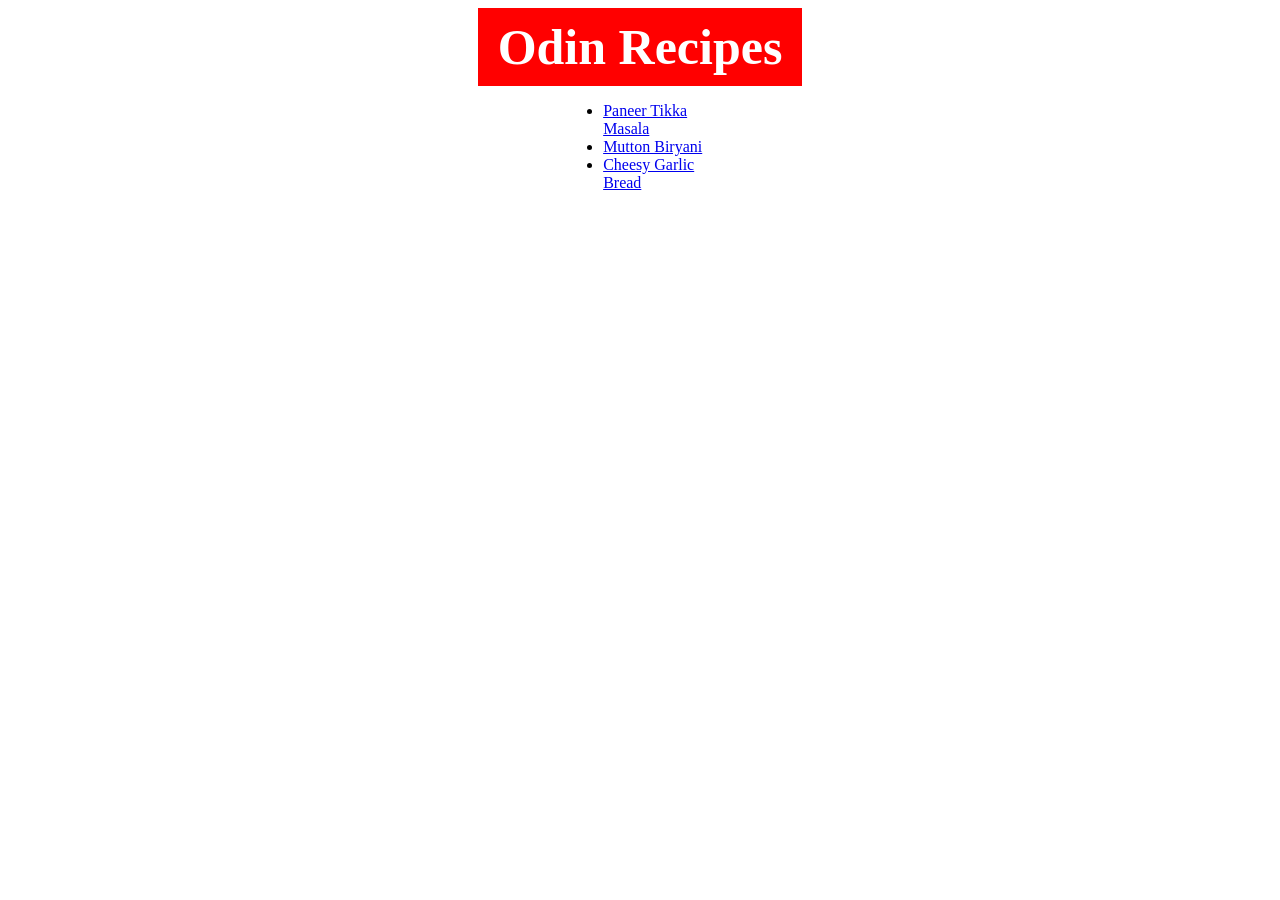
<file: index.html>
<!doctype html>
<html lang="en">
  <link>
    <meta charset="UTF-8" />
    <meta name="viewport" content="width=device-width, initial-scale=1.0" />
    <title>Odin Recipes</title>
    <link rel="stylesheet" href="index_styles.css">
  </head>
  <body>
    <h1>Odin Recipes</h1>
    <ul>
      <li><a href="paneer_tikka.html">Paneer Tikka Masala</a></li>
      <li><a href="mutton_biryani.html">Mutton Biryani</a></li>
      <li><a href="garlic_bread.html">Cheesy Garlic Bread</a></li>
    </ul>
  </body>
</html>
</file>
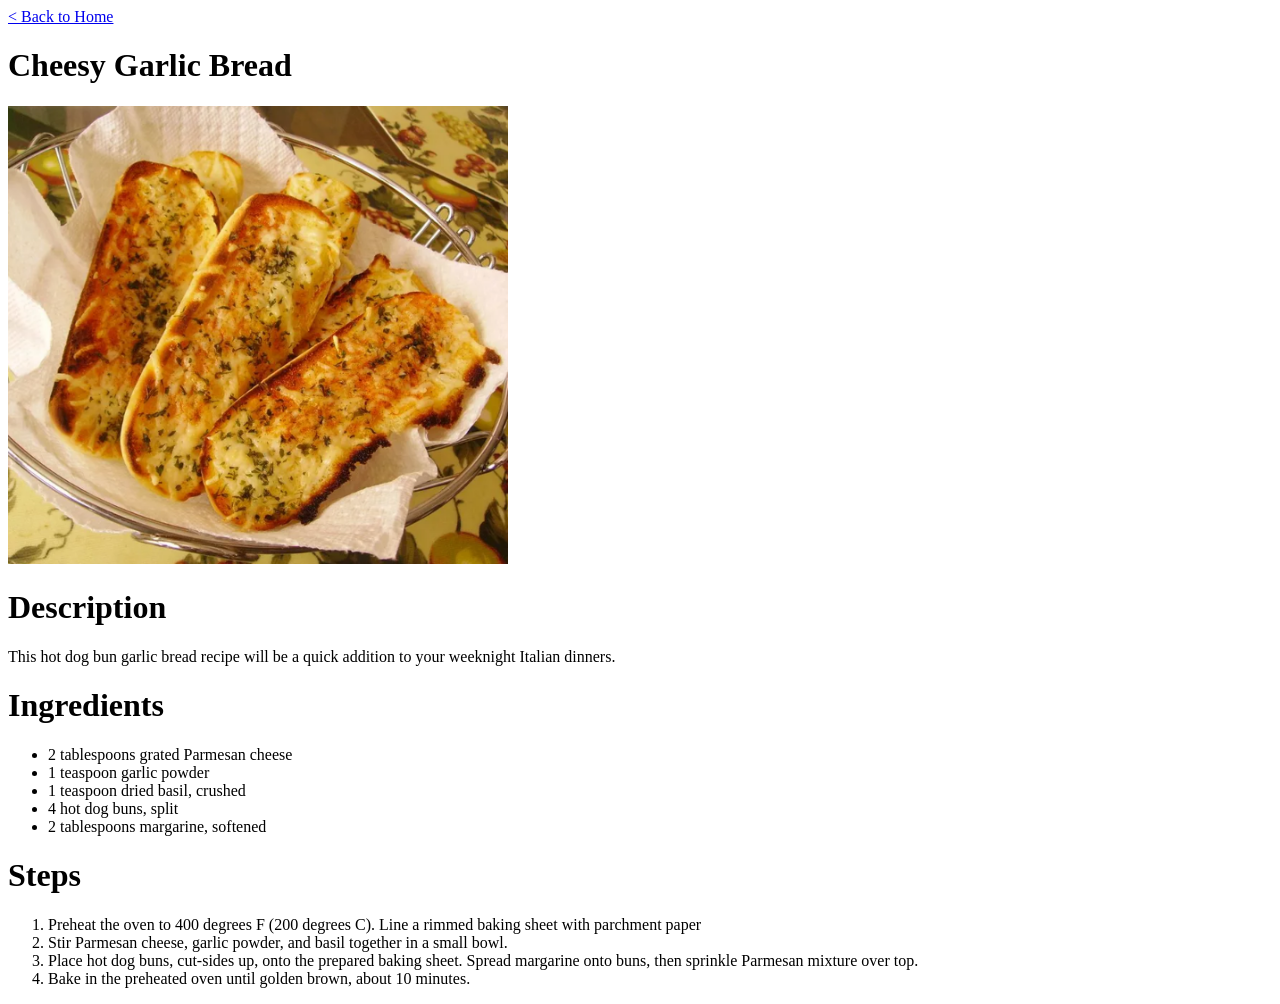
<file: garlic_bread.html>
<!doctype html>
<html lang="en">
  <head>
    <meta charset="UTF-8" />
    <meta name="viewport" content="width=device-width, initial-scale=1.0" />
    <title>Garlic Bread</title>
  </head>
  <body>
    <a href="../odin-recipes/index.html">&lt Back to Home</a>
    <h1>Cheesy Garlic Bread</h1>
    <img
      src="images/Screenshot_2026-03-17_23-52-27.png"
      alt="Cheesyyy Garlic Breadsticks"
      width="500"
    />
    <h1>Description</h1>
    <p>
      This hot dog bun garlic bread recipe will be a quick addition to your
      weeknight Italian dinners.
    </p>

    <h1>Ingredients</h1>
    <ul>
      <li>2 tablespoons grated Parmesan cheese</li>
      <li>1 teaspoon garlic powder</li>
      <li>1 teaspoon dried basil, crushed</li>
      <li>4 hot dog buns, split</li>
      <li>2 tablespoons margarine, softened</li>
    </ul>

    <h1>Steps</h1>
    <ol>
      <li>
        Preheat the oven to 400 degrees F (200 degrees C). Line a rimmed baking
        sheet with parchment paper
      </li>
      <li>
        Stir Parmesan cheese, garlic powder, and basil together in a small bowl.
      </li>
      <li>
        Place hot dog buns, cut-sides up, onto the prepared baking sheet. Spread
        margarine onto buns, then sprinkle Parmesan mixture over top.
      </li>
      <li>Bake in the preheated oven until golden brown, about 10 minutes.</li>
    </ol>
  </body>
</html>
</file>
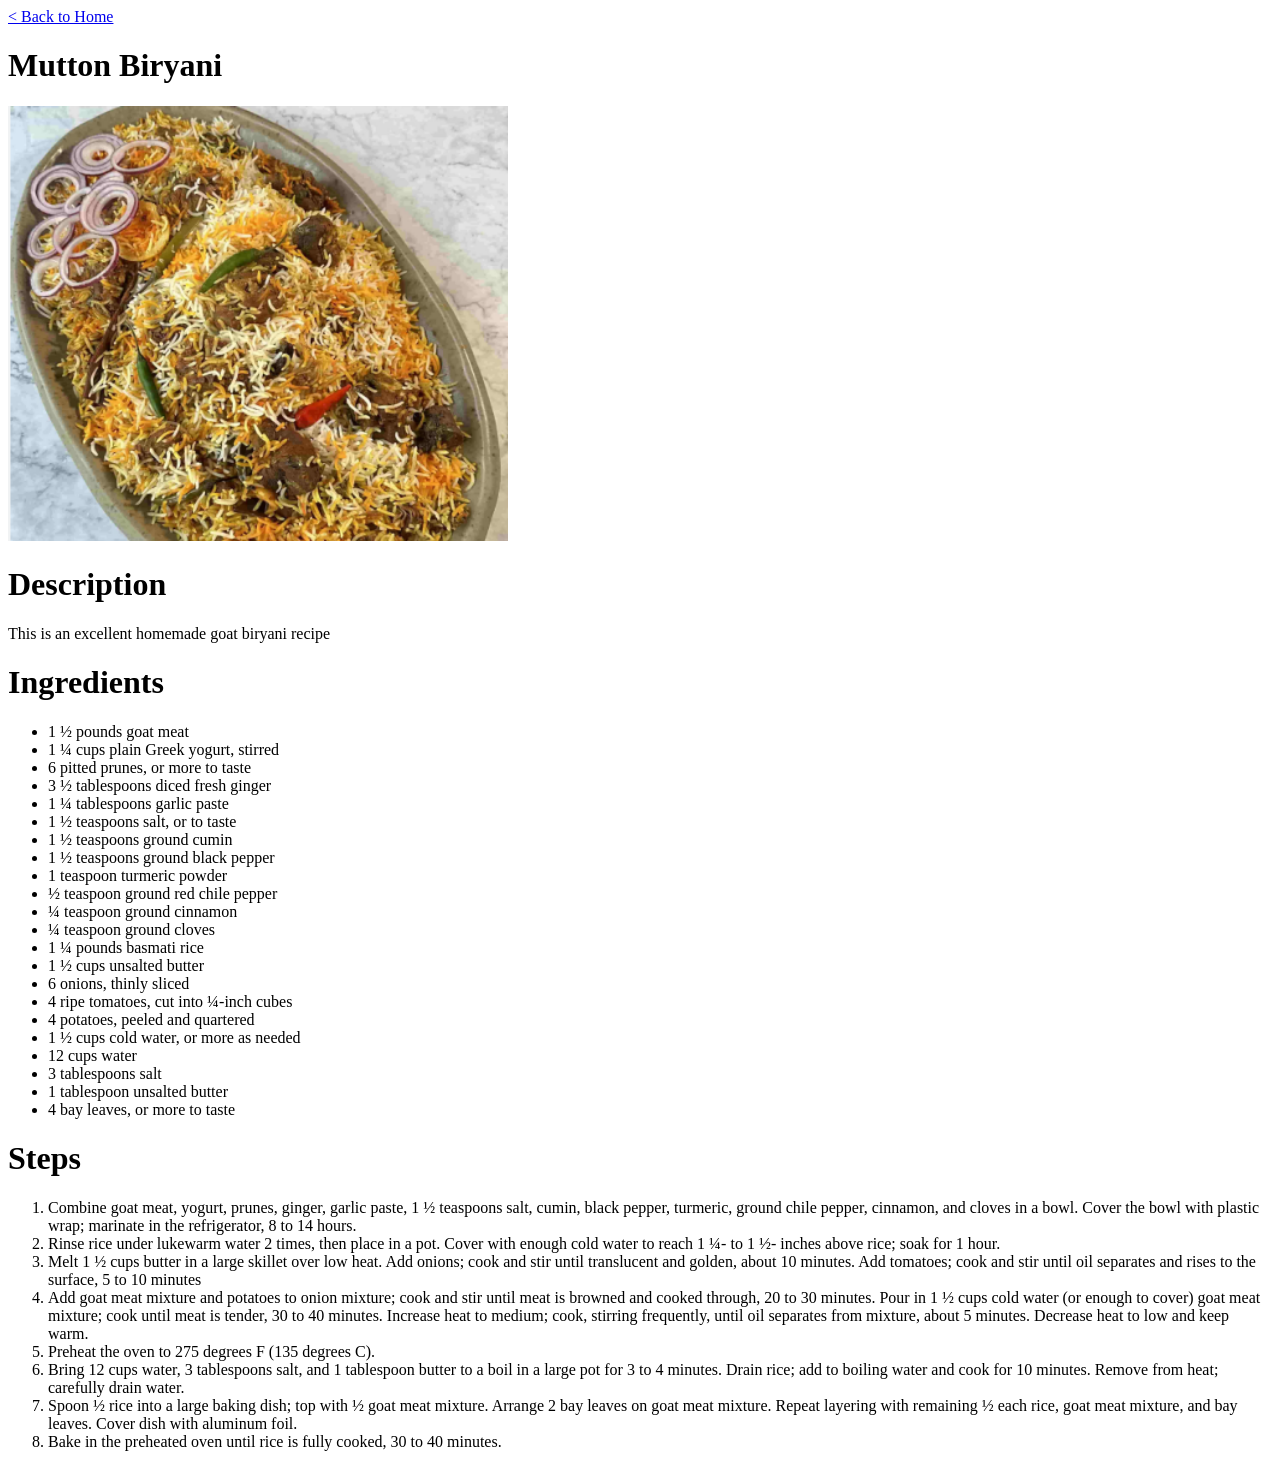
<file: mutton_biryani.html>
<!doctype html>
<html lang="en">
  <head>
    <meta charset="UTF-8" />
    <meta name="viewport" content="width=device-width, initial-scale=1.0" />
    <title>Paneer Tikka Masala</title>
  </head>
  <body>
    <a href="../odin-recipes/index.html">&lt Back to Home</a>
    <h1>Mutton Biryani</h1>
    <img
      src="images/Screenshot_2026-03-17_23-34-52.png"
      alt="Delicious Biryani Basmati Rice"
      width="500"
    />
    <h1>Description</h1>
    <p>This is an excellent homemade goat biryani recipe</p>

    <h1>Ingredients</h1>
    <ul>
      <li>1 ½ pounds goat meat</li>
      <li>1 ¼ cups plain Greek yogurt, stirred</li>
      <li>6 pitted prunes, or more to taste</li>
      <li>3 ½ tablespoons diced fresh ginger</li>
      <li>1 ¼ tablespoons garlic paste</li>
      <li>1 ½ teaspoons salt, or to taste</li>
      <li>1 ½ teaspoons ground cumin</li>
      <li>1 ½ teaspoons ground black pepper</li>
      <li>1 teaspoon turmeric powder</li>
      <li>½ teaspoon ground red chile pepper</li>
      <li>¼ teaspoon ground cinnamon</li>
      <li>¼ teaspoon ground cloves</li>
      <li>1 ¼ pounds basmati rice</li>
      <li>1 ½ cups unsalted butter</li>
      <li>6 onions, thinly sliced</li>
      <li>4 ripe tomatoes, cut into ¼-inch cubes</li>
      <li>4 potatoes, peeled and quartered</li>
      <li>1 ½ cups cold water, or more as needed</li>
      <li>12 cups water</li>
      <li>3 tablespoons salt</li>
      <li>1 tablespoon unsalted butter</li>
      <li>4 bay leaves, or more to taste</li>
    </ul>

    <h1>Steps</h1>
    <ol>
      <li>
        Combine goat meat, yogurt, prunes, ginger, garlic paste, 1 ½ teaspoons
        salt, cumin, black pepper, turmeric, ground chile pepper, cinnamon, and
        cloves in a bowl. Cover the bowl with plastic wrap; marinate in the
        refrigerator, 8 to 14 hours.
      </li>
      <li>
        Rinse rice under lukewarm water 2 times, then place in a pot. Cover with
        enough cold water to reach 1 ¼- to 1 ½- inches above rice; soak for 1
        hour.
      </li>
      <li>
        Melt 1 ½ cups butter in a large skillet over low heat. Add onions; cook
        and stir until translucent and golden, about 10 minutes. Add tomatoes;
        cook and stir until oil separates and rises to the surface, 5 to 10
        minutes
      </li>
      <li>
        Add goat meat mixture and potatoes to onion mixture; cook and stir until
        meat is browned and cooked through, 20 to 30 minutes. Pour in 1 ½ cups
        cold water (or enough to cover) goat meat mixture; cook until meat is
        tender, 30 to 40 minutes. Increase heat to medium; cook, stirring
        frequently, until oil separates from mixture, about 5 minutes. Decrease
        heat to low and keep warm.
      </li>
      <li>Preheat the oven to 275 degrees F (135 degrees C).</li>
      <li>
        Bring 12 cups water, 3 tablespoons salt, and 1 tablespoon butter to a
        boil in a large pot for 3 to 4 minutes. Drain rice; add to boiling water
        and cook for 10 minutes. Remove from heat; carefully drain water.
      </li>
      <li>
        Spoon ½ rice into a large baking dish; top with ½ goat meat mixture.
        Arrange 2 bay leaves on goat meat mixture. Repeat layering with
        remaining ½ each rice, goat meat mixture, and bay leaves. Cover dish
        with aluminum foil.
      </li>
      <li>
        Bake in the preheated oven until rice is fully cooked, 30 to 40 minutes.
      </li>
    </ol>
  </body>
</html>
</file>
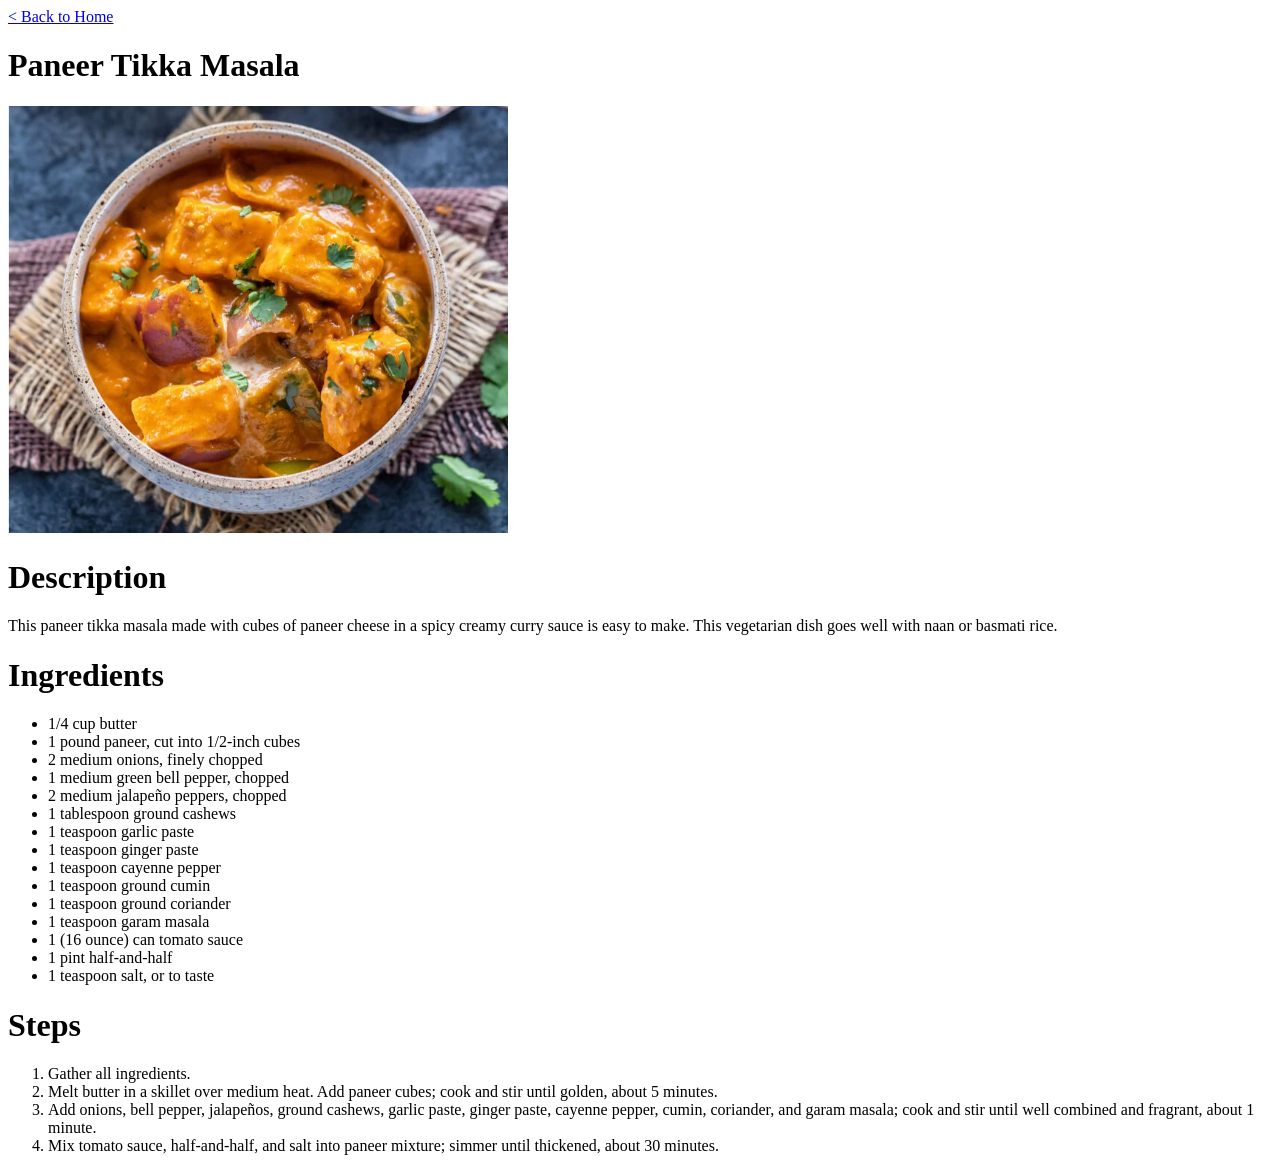
<file: paneer_tikka.html>
<!doctype html>
<html lang="en">
  <head>
    <meta charset="UTF-8" />
    <meta name="viewport" content="width=device-width, initial-scale=1.0" />
    <title>Paneer Tikka Masala</title>
  </head>
  <body>
    <a href="../odin-recipes/index.html">&lt Back to Home</a>
    <h1>Paneer Tikka Masala</h1>
    <img
      src="images/Screenshot_2026-03-16_21-04-31.png"
      alt="Delicious Paneer Tikka"
      width="500"
    />
    <h1>Description</h1>
    <p>
      This paneer tikka masala made with cubes of paneer cheese in a spicy
      creamy curry sauce is easy to make. This vegetarian dish goes well with
      naan or basmati rice.
    </p>

    <h1>Ingredients</h1>
    <ul>
      <li>1/4 cup butter</li>
      <li>1 pound paneer, cut into 1/2-inch cubes</li>
      <li>2 medium onions, finely chopped</li>
      <li>1 medium green bell pepper, chopped</li>
      <li>2 medium jalapeño peppers, chopped</li>
      <li>1 tablespoon ground cashews</li>
      <li>1 teaspoon garlic paste</li>
      <li>1 teaspoon ginger paste</li>
      <li>1 teaspoon cayenne pepper</li>
      <li>1 teaspoon ground cumin</li>
      <li>1 teaspoon ground coriander</li>
      <li>1 teaspoon garam masala</li>
      <li>1 (16 ounce) can tomato sauce</li>
      <li>1 pint half-and-half</li>
      <li>1 teaspoon salt, or to taste</li>
    </ul>

    <h1>Steps</h1>
    <ol>
      <li>Gather all ingredients.</li>
      <li>
        Melt butter in a skillet over medium heat. Add paneer cubes; cook and
        stir until golden, about 5 minutes.
      </li>
      <li>
        Add onions, bell pepper, jalapeños, ground cashews, garlic paste, ginger
        paste, cayenne pepper, cumin, coriander, and garam masala; cook and stir
        until well combined and fragrant, about 1 minute.
      </li>
      <li>
        Mix tomato sauce, half-and-half, and salt into paneer mixture; simmer
        until thickened, about 30 minutes.
      </li>
    </ol>
  </body>
</html>
</file>
<file: index_styles.css>
h1 {
  display: block;
  font-size: 50px;
  width: fit-content;
  text-align: center;
  margin: 0 auto;
  color: white;
  background-color: red;
  padding: 10px 20px;
}

ul {
  width: 9%;
  margin: 16px auto;
}
</file>
